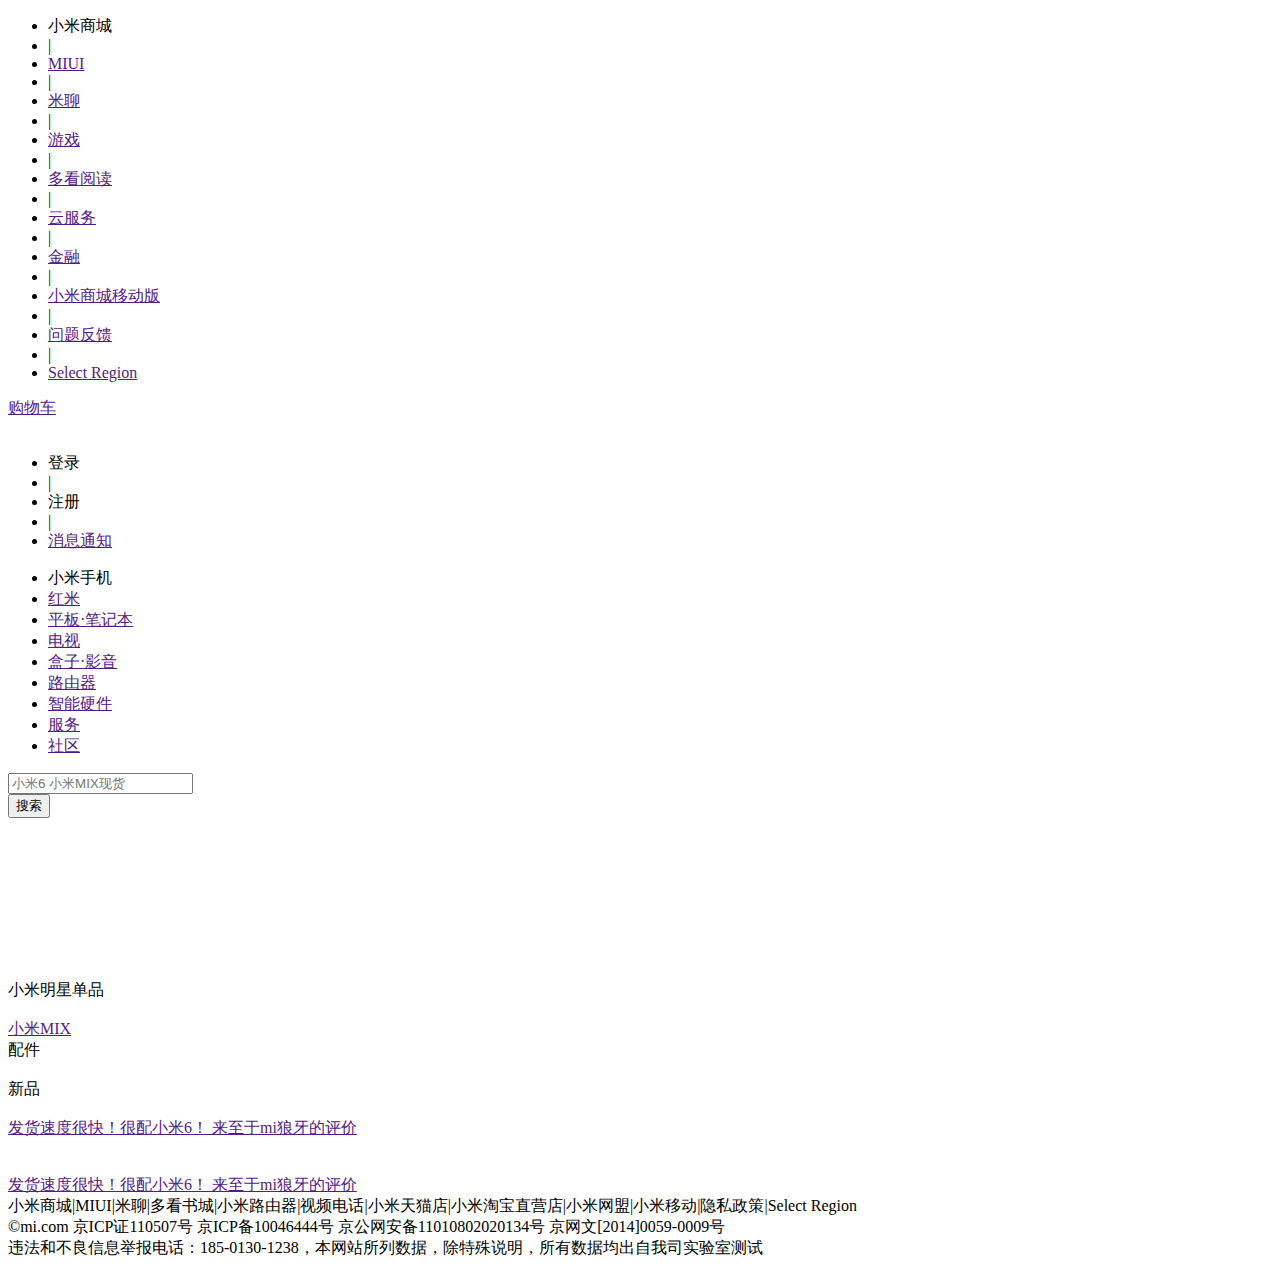
<file: xiaomi/target/classes/templates/index.html>
<!DOCTYPE html>
<html lang="en"  xmlns:th="http://www.thymeleaf.org">
	<head>
		<meta charset="UTF-8">
		<title>小米商城</title>
		<link rel="stylesheet" type="text/css" th:href="@{/css/style.css}">
	</head>
	<body>
	<!-- start header -->
		<header>
			<div class="top center">
				<div class="left fl">
					<ul>
						<li><a th:href="@{http://www.mi.com/}" target="_blank">小米商城</a></li>
						<li>|</li>
						<li><a href="">MIUI</a></li>
						<li>|</li>
						<li><a href="">米聊</a></li>
						<li>|</li>
						<li><a href="">游戏</a></li>
						<li>|</li>
						<li><a href="">多看阅读</a></li>
						<li>|</li>
						<li><a href="">云服务</a></li>
						<li>|</li>
						<li><a href="">金融</a></li>
						<li>|</li>
						<li><a href="">小米商城移动版</a></li>
						<li>|</li>
						<li><a href="">问题反馈</a></li>
						<li>|</li>
						<li><a href="">Select Region</a></li>
						<div class="clear"></div>
					</ul>
				</div>
				<div class="right fr">
					<div class="gouwuche fr"><a href="">购物车</a></div>
					<div class="fr">
						<ul>
                            <span style="color: white"  th:if="${session.username!=null}">[[${session.username}]]</span>
                            <span  th:if="${session.username==null}">
							<li><a th:href="@{/login.html}" target="_blank">登录</a></li>
							<li>|</li>
							<li><a th:href="@{/register.html}" target="_blank" >注册</a></li>
							<li>|</li>
                            </span>
							<li><a href="">消息通知</a></li>
						</ul>
					</div>
					<div class="clear"></div>
				</div>
				<div class="clear"></div>
			</div>
		</header>
	<!--end header -->
<!--最上面黑色的边框-->
<!-- start banner_x -->
		<div class="banner_x center">
			<a th:href="@{/index.html}" target="_blank"><div class="logo fl"></div></a>
			<a href=""><div class="ad_top fl"></div></a>
			<div class="nav fl">
				<ul>
<!--                    导航栏-->
					<li><a th:href="@{/list.html}" target="_blank">小米手机</a></li>
					<li><a href="">红米</a></li>
					<li><a href="">平板·笔记本</a></li>
					<li><a href="">电视</a></li>
					<li><a href="">盒子·影音</a></li>
					<li><a href="">路由器</a></li>
					<li><a href="">智能硬件</a></li>
					<li><a href="">服务</a></li>
					<li><a href="">社区</a></li>
				</ul>
			</div>
			<div class="search fr">
				<form action="" method="post">
					<div class="text fl">
						<input type="text" class="shuru"  placeholder="小米6&nbsp;小米MIX现货">
					</div>
					<div class="submit fl">
						<input type="submit" class="sousuo" value="搜索"/>
					</div>
					<div class="clear"></div>
				</form>
				<div class="clear"></div>
			</div>
		</div>
<!-- end banner_x -->

	<!-- start banner_y -->
		<div class="banner_y center">
			
		</div>	

		<div class="sub_banner center">
			<div class="sidebar fl">
				<div class="fl"><a href=""><img th:src="@{/img/hjh_01.gif}"></a></div>
				<div class="fl"><a href=""><img th:src="@{/img/hjh_02.gif}"></a></div>
				<div class="fl"><a href=""><img th:src="@{/img/hjh_03.gif}"></a></div>
				<div class="fl"><a href=""><img th:src="@{/img/hjh_04.gif}"></a></div>
				<div class="fl"><a href=""><img th:src="@{/img/hjh_05.gif}"></a></div>
				<div class="fl"><a href=""><img th:src="@{/img/hjh_06.gif}"></a></div>
				<div class="clear"></div>
			</div>
			<div class="datu fl"><a href=""><img th:src="@{/img/hongmi4x.png}" alt=""></a></div>
			<div class="datu fl"><a href=""><img th:src="@{/img/xiaomi5.jpg}" alt=""></a></div>
			<div class="datu fr"><a href=""><img th:src="@{/img/pinghengche.jpg}" alt=""></a></div>
			<div class="clear"></div>


		</div>
	<!-- end banner -->

	<!-- start danpin -->
		<div class="danpin center">
			
			<div class="biaoti center">小米明星单品</div>
<!--            ------------------------------>
			<div class="main center">
				<div class="mingxing fl" th:each="mxsp:${mxsp}">
					<div class="sub_mingxing"><a href=""><img th:src="${mxsp.getImgadrr()}" alt=""></a></div>
					<div class="pinpai"><a href="">小米MIX</a></div>
					<div class="youhui" th:text="${mxsp.getDescription()}"></div>
					<div class="jiage" th:text="${mxsp.getPrice()}"></div>
				</div>

				<div class="clear"></div>
			</div>
<!--            ------------------------->
		</div>

		<div class="peijian w">
			<div class="biaoti center">配件</div>
            <!--    配件DIV-->
			<div class="main center">
<!--                上面四个-->
				<div class="content">
					<div class="remen fl"><a href=""><img th:src="@{/img/peijian1.jpg}"></a>
					</div>
					<div class="remen fl" th:each="xpj1:${pj1}">
						<div class="xinpin"><span>新品</span></div>
						<div class="tu"><a href=""><img th:src="${xpj1.getImgadrr()}"></a></div>
						<div class="miaoshu"><a href="" th:text="${xpj1.getTname()}"></a></div>
						<div class="jiage" th:text="${xpj1.getPrice()}"></div>
						<div class="pingjia" th:text="${xpj1.getDescription()}"></div>
						<div class="piao" th:if="${xpj1.getId()%2==0}">
							<a href="">
								<span>发货速度很快！很配小米6！</span>
								<span>来至于mi狼牙的评价</span>
							</a>
						</div>
					</div>
					<div class="clear"></div>
				</div>
<!--                上面四个-->
				<div class="content">
					<div class="remen fl"><a href=""><img th:src="@{/img/peijian6.png}"></a>
					</div>
					<div class="remen fl" th:each="xpj2:${pj2}">
						<div class="xinpin"><span style="background:#fff"></span></div>
						<div class="tu"><a href=""><img th:src="${xpj2.getImgadrr()}"></a></div>
						<div class="miaoshu"><a href="" th:text="${xpj2.getTname()}"></a></div>
						<div class="jiage" th:text="${xpj2.getPrice()}"></div>
						<div class="pingjia" th:text="${xpj2.getDescription()}"></div>
						<div class="piao" th:if="${xpj2.getId()%2==1}">
							<a href="">
								<span>发货速度很快！很配小米6！</span>
								<span>来至于mi狼牙的评价</span>
							</a>
						</div>
					</div>
					<div class="clear"></div>
				</div>
			</div>
		</div>
<!--    ----------------   -->
		<!-- footer -->
		<footer class="mt20 center">			
			<div class="mt20">小米商城|MIUI|米聊|多看书城|小米路由器|视频电话|小米天猫店|小米淘宝直营店|小米网盟|小米移动|隐私政策|Select Region</div>
			<div>©mi.com 京ICP证110507号 京ICP备10046444号 京公网安备11010802020134号 京网文[2014]0059-0009号</div> 
			<div>违法和不良信息举报电话：185-0130-1238，本网站所列数据，除特殊说明，所有数据均出自我司实验室测试</div>
		</footer>
	</body>
</html>
</file>
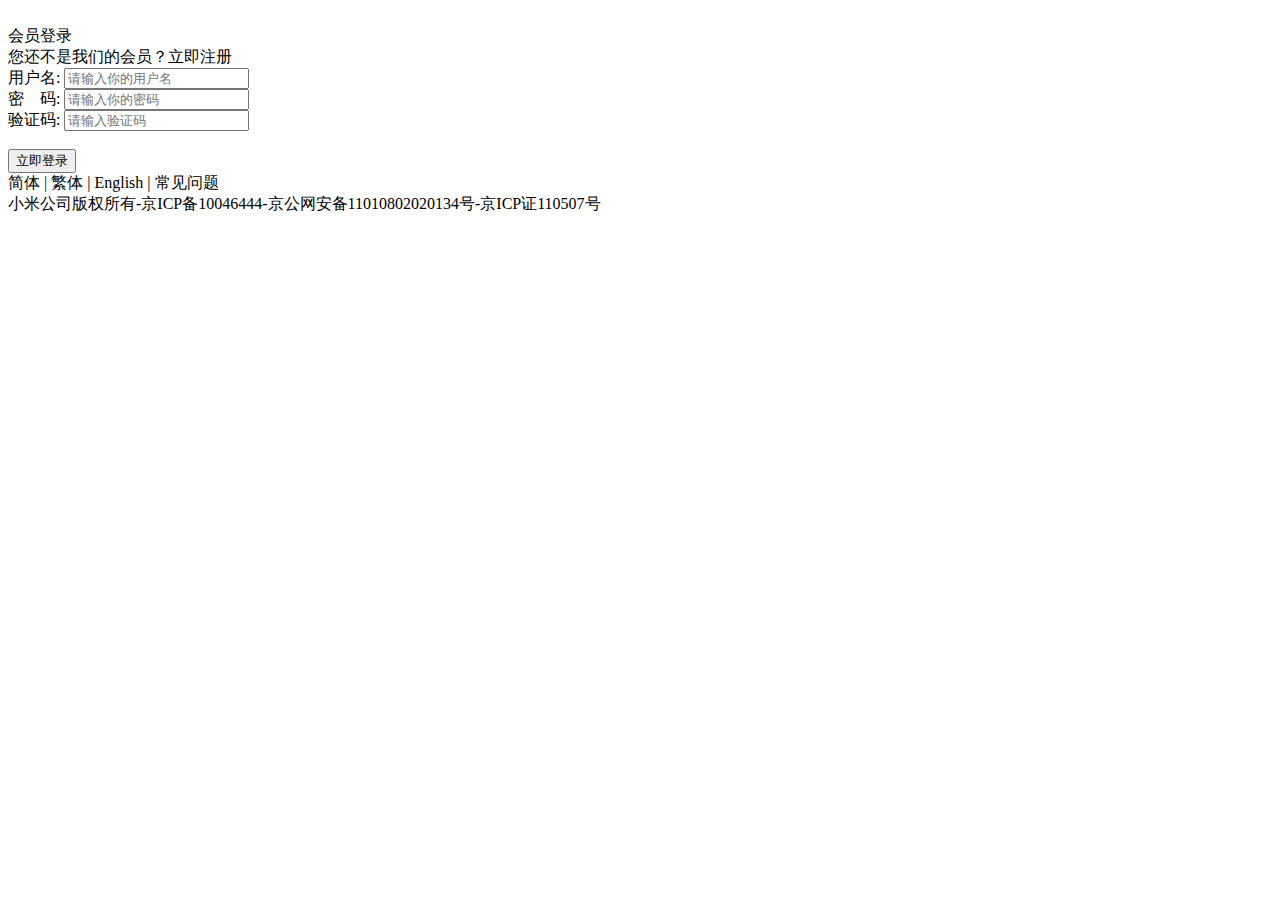
<file: xiaomi/target/classes/templates/login.html>
<!DOCTYPE html>
<html lang="en" xmlns:th="http://www.thymeleaf.org">
	<head>
		<meta charset="UTF-8">
		<title>会员登录</title>
		<link rel="stylesheet" type="text/css" th:href="@{/css/login.css}">
		
	</head>
	<body>
		<!-- login -->
		<div class="top center">
			<div class="logo center">
				<a th:href="@{/index.html}" target="_blank"><img th:src="@{/img/mistore_logo.png}" alt=""></a>
			</div>
		</div>
		<form  method="post" th:action="@{/index/sign}" class="form center">
		<div class="login">
			<div class="login_center">
				<div class="login_top">
					<div class="left fl">会员登录</div>
					<div class="right fr">您还不是我们的会员？<a th:href="@{/register.html}" target="_self">立即注册</a></div>
					<div class="clear"></div>
					<div class="xian center"></div>
				</div>
				<div class="login_main center">

                    <div style="color: red"  th:text="${msg}"></div>
					<div class="username">用户名:&nbsp;<input class="shurukuang" type="text" name="username" placeholder="请输入你的用户名"/></div>
					<div class="username">密&nbsp;&nbsp;&nbsp;&nbsp;码:&nbsp;<input class="shurukuang" type="password" name="password" placeholder="请输入你的密码"/></div>
					<div class="username">
						<div class="left fl">验证码:&nbsp;<input class="yanzhengma" type="text" name="yanzhengma" placeholder="请输入验证码"/></div>
						<div class="right fl"><img th:src="@{/img/yanzhengma.jpg}"></div>
						<div class="clear"></div>
					</div>
				</div>
				<div class="login_submit">
					<input class="submit" type="submit" name="submit" value="立即登录" >
				</div>
				
			</div>
		</div>
		</form>
		<footer>
			<div class="copyright">简体 | 繁体 | English | 常见问题</div>
			<div class="copyright">小米公司版权所有-京ICP备10046444-<img th:src="@{/img/ghs.png}" alt="">京公网安备11010802020134号-京ICP证110507号</div>

		</footer>
	</body>
</html>
</file>
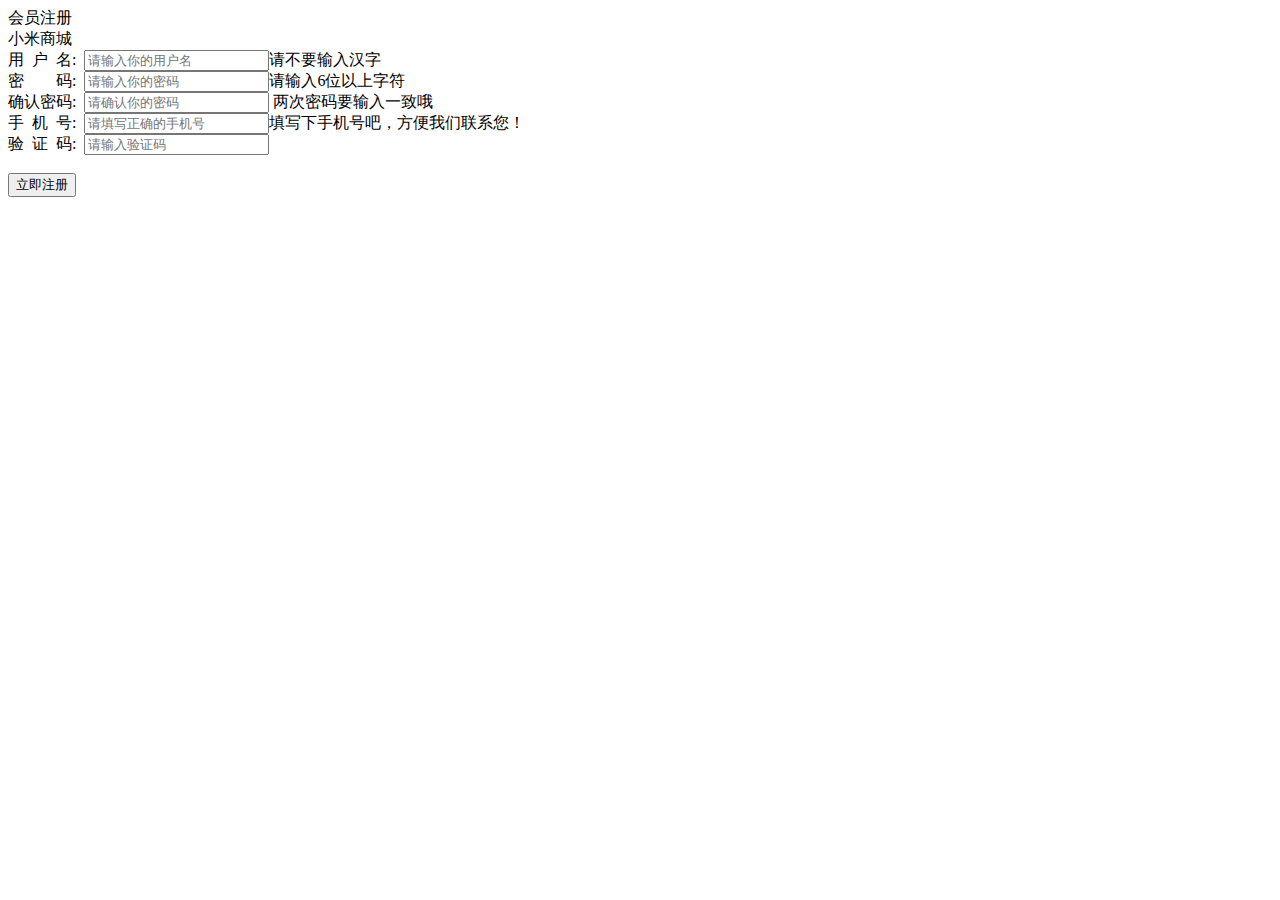
<file: xiaomi/target/classes/templates/register.html>
<!DOCTYPE html>
<html lang="en" xmlns:th="http://www.thymeleaf.org">
	<head>
		<meta charset="UTF-8">
		<title>用户注册</title>
		<link rel="stylesheet" type="text/css" th:href="@{/css/login.css}">

	</head>
	<body>
		<form  method="post" th:action="@{/register}">
		<div class="regist">
			<div class="regist_center">
				<div class="regist_top">
					<div class="left fl">会员注册</div>
					<div class="right fr"><a th:href="@{/index.html}" target="_self">小米商城</a></div>
					<div class="clear"></div>
					<div class="xian center"></div>
				</div>
				<div class="regist_main center">
					<div class="username">用&nbsp;&nbsp;户&nbsp;&nbsp;名:&nbsp;&nbsp;<input class="shurukuang" type="text" name="username" placeholder="请输入你的用户名"/><span>请不要输入汉字</span></div>
					<div class="username">密&nbsp;&nbsp;&nbsp;&nbsp;&nbsp;&nbsp;&nbsp;&nbsp;码:&nbsp;&nbsp;<input class="shurukuang" type="password" name="password" placeholder="请输入你的密码"/><span>请输入6位以上字符</span></div>
					
					<div class="username">确认密码:&nbsp;&nbsp;<input class="shurukuang" type="password" name="repassword" placeholder="请确认你的密码"/>

                        <span th:text="${mima}">两次密码要输入一致哦</span></div>
					<div class="username">手&nbsp;&nbsp;机&nbsp;&nbsp;号:&nbsp;&nbsp;<input class="shurukuang" type="text" name="tel" placeholder="请填写正确的手机号"/><span>填写下手机号吧，方便我们联系您！</span></div>
					<div class="username">
						<div class="left fl">验&nbsp;&nbsp;证&nbsp;&nbsp;码:&nbsp;&nbsp;<input class="yanzhengma" type="text" name="yanzhengma" placeholder="请输入验证码"/></div>
						<div class="right fl"><img th:src="@{/img/yanzhengma.jpg}"></div>
						<div class="clear"></div>
					</div>
				</div>
				<div class="regist_submit">
					<input class="submit" type="submit" name="submit" value="立即注册" >
				</div>
				
			</div>
		</div>
		</form>
	</body>
</html>
</file>
